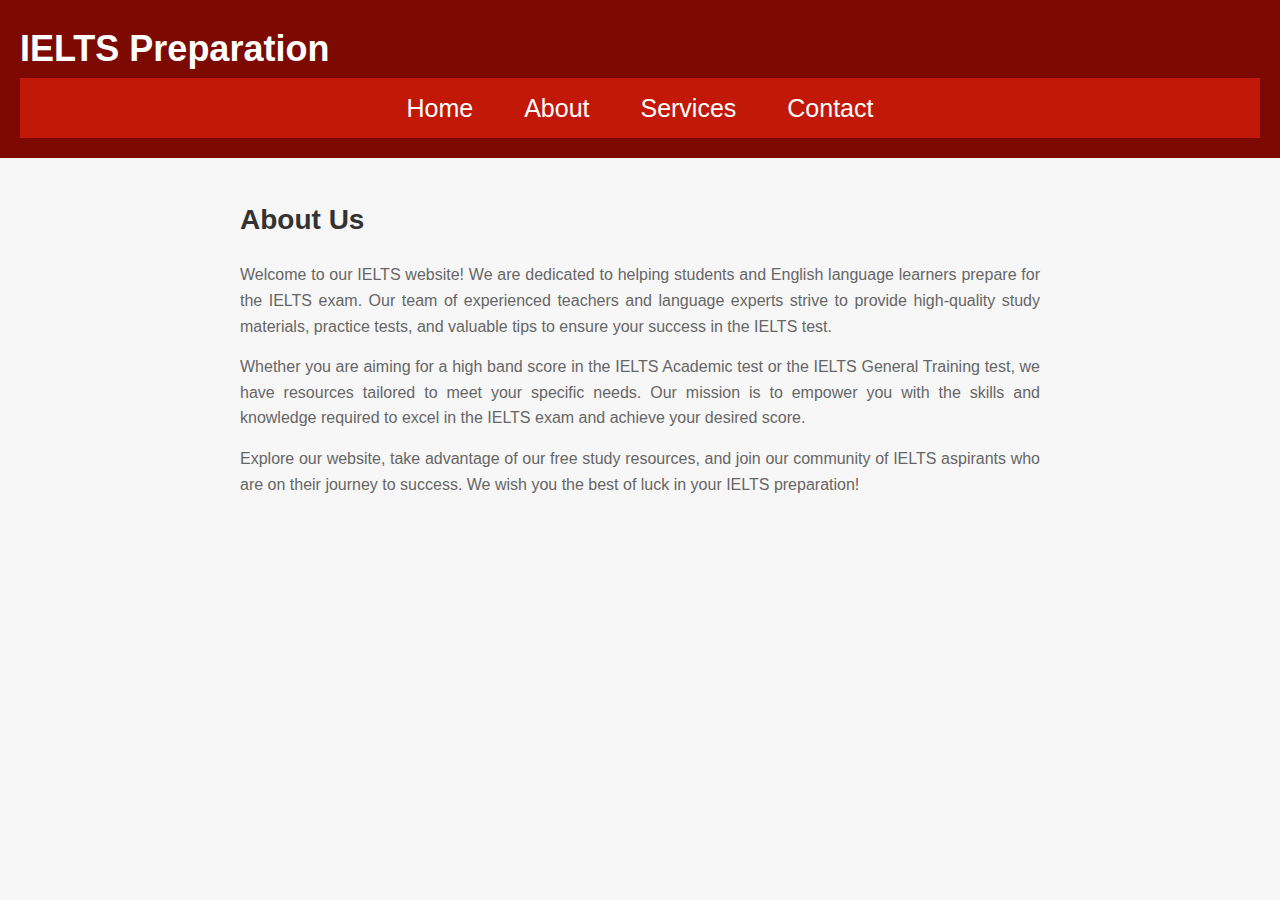
<file: about.html>
<!DOCTYPE html>
<html lang="en">
<head>
  <meta charset="UTF-8">
  <meta name="viewport" content="width=device-width, initial-scale=1.0">
  <title>About - IELTS Website</title>
  <link rel="stylesheet" href="style.css">
</head>
<body>
  <header>
    <h1>IELTS Preparation</h1>
    <nav>
      <ul>
        <li><a href="index.html">Home</a></li>
        <li><a href="about.html" class="active">About</a></li>
        <li><a href="features.html">Services</a></li>
        <li><a href="contact.html">Contact</a></li>
      </ul>
    </nav>
  </header>
  <div class="container">
    <h2>About Us</h2>
     <p>
                    Welcome to our IELTS website! We are dedicated to helping students and English language learners prepare for the IELTS exam. Our team of experienced teachers and language experts strive to provide high-quality study materials, practice tests, and valuable tips to ensure your success in the IELTS test.
                </p>
                <p>
                    Whether you are aiming for a high band score in the IELTS Academic test or the IELTS General Training test, we have resources tailored to meet your specific needs. Our mission is to empower you with the skills and knowledge required to excel in the IELTS exam and achieve your desired score.
                </p>
                <p>
                    Explore our website, take advantage of our free study resources, and join our community of IELTS aspirants who are on their journey to success. We wish you the best of luck in your IELTS preparation!
                </p>
  </div>

</body>
</html>
</file>
<file: style.css>
/* Reset default styles for consistent rendering across browsers */
body, h1, h2, h3, h4, h5, h6, p, ul, li {
  margin: 0;
  padding: 0;
}

/* Set a base font and background color for the website */
body {
  font-family: 'Arial', sans-serif;
  font-size: 16px;
  line-height: 1.6;
  color: #333;
  background-color: #f7f7f7;
}

/* Header styles */
header {
  background-color: #7c0a02;
  padding: 20px;
  color: #fff;
}

header h1 {
  font-size: 36px;
  margin: 0;
}

/* Navigation styles */
nav {
  background-color: #c21807;
}

nav ul {
  list-style: none;
  padding: 10px;
  text-align: center;
  font-size: 25px;
}

nav li {
  display: inline-block;
  margin-right: 20px;
}

nav li:last-child {
  margin-right: 0;
}

nav a {
  color: #fff;
  text-decoration: none;
  padding: 8px 12px;
  border-radius: 5px;
  transition: background-color 0.3s ease;
}

nav a:hover {
  background-color: #555;
}

/* Main content styles */
.container {
  max-width: 1200px;
  margin: 0 auto;
  padding: 20px;
}

.container h2 {
  font-size: 32px;
  margin-bottom: 20px;
}

.container p {
  margin-bottom: 15px;
  line-height: 1.8;
}

.container img {
  max-width: 100%;
  display: block;
  margin: 20px auto;
  border-radius: 5px;
  box-shadow: 0 2px 4px rgba(0, 0, 0, 0.1);
}
 /* Assuming you have already styled the header, main, and footer sections in your CSS */

.container {
    max-width: 800px;
    margin: 0 auto;
    padding: 40px;
    background-color: #f7f7f7;
    border-radius: 10px;
    text-align: justify;
}

.container h2 {
    font-size: 28px;
    color: #333;
    margin-bottom: 20px;
}

.container p {
    font-size: 16px;
    color: #666;
    line-height: 1.6;
    margin-bottom: 15px;
}

/* Styling for the Listening Test section */
section {
    margin-bottom: 30px;
}

section h3 {
    font-size: 22px;
    color: #333;
    margin-bottom: 10px;
}

section p {
    font-size: 16px;
    color: #666;
    margin-bottom: 15px;
}

audio {
    display: block;
    margin-top: 10px;
}

/* Styling for the Reading Test section */
.accordion-btn {
    font-size: 18px;
    color: #007bff;
    cursor: pointer;
    background: none;
    border: none;
    outline: none;
    padding: 0;
    margin-bottom: 10px;
}

.accordion-panel {
    display: none;
    padding: 10px;
    border: 1px solid #ccc;
}

.accordion-panel p {
    font-size: 16px;
    color: #666;
}

/* Styling for the Writing Test section */
textarea {
    width: 100%;
    height: 150px;
    padding: 10px;
    font-size: 16px;
    border: 1px solid #ccc;
    border-radius: 5px;
    margin-bottom: 20px;
}

#submitBtn {
    background-color: #007bff;
    color: #fff;
    padding: 10px 20px;
    font-size: 18px;
    border: none;
    border-radius: 5px;
    cursor: pointer;
}

#submitBtn:hover {
    background-color: #0056b3;
}

#submitBtn:active {
    background-color: #004080;
}



.container {
    max-width: 800px;
    margin: 0 auto;
    padding: 40px;
    background-color: #f7f7f7;
    border-radius: 10px;
    text-align: justify;
}

.container h2 {
    font-size: 28px;
    color: #333;
    margin-bottom: 20px;
}

.container p {
    font-size: 16px;
    color: #666;
    line-height: 1.6;
    margin-bottom: 15px;
}

/* Assuming you have already styled the header, main, and footer sections in your CSS */

.contact-container {
    max-width: 600px;
    margin: 0 auto;
    padding: 40px;
    background-color: #f7f7f7;
    border-radius: 10px;
}

.contact-container h2 {
    font-size: 24px;
    color: #333;
}

.contact-container p {
    font-size: 16px;
    color: #666;
}

form {
    margin-top: 20px;
}

label {
    display: block;
    font-size: 16px;
    color: #333;
    margin-bottom: 5px;
}

input[type="text"],
input[type="email"],
textarea {
    width: 100%;
    padding: 10px;
    margin-bottom: 20px;
    font-size: 16px;
    border: 1px solid #ccc;
    border-radius: 5px;
}

textarea {
    resize: vertical;
}

button {
    background-color: #007bff;
    color: #fff;
    padding: 10px 20px;
    font-size: 18px;
    border: none;
    border-radius: 5px;
    cursor: pointer;
}

button:hover {
    background-color: #0056b3;
}

button:active {
    background-color: #004080;
}

.connect-section {
    background-color: #f7f7f7;
    padding: 40px 0;
}

.connect-content {
    text-align: center;
}

.connect-content h2 {
    color: #333;
}

.connect-content p {
    color: #666;
}
.social-media-links {
    list-style: none;
    padding: 0;
    margin-top: 20px;
}

.social-media-links li {
    display: inline-block;
    margin: 0 10px;
}

.social-media-links img {
    width: 30px;
    height: 30px;
    border-radius: 50%;
    box-shadow: 0 0 5px rgba(0, 0, 0, 0.2);
}







/* Footer styles */
footer {
  background-color: #333;
  color: #fff;
  text-align: center;
  padding: 10px;
}
</file>
